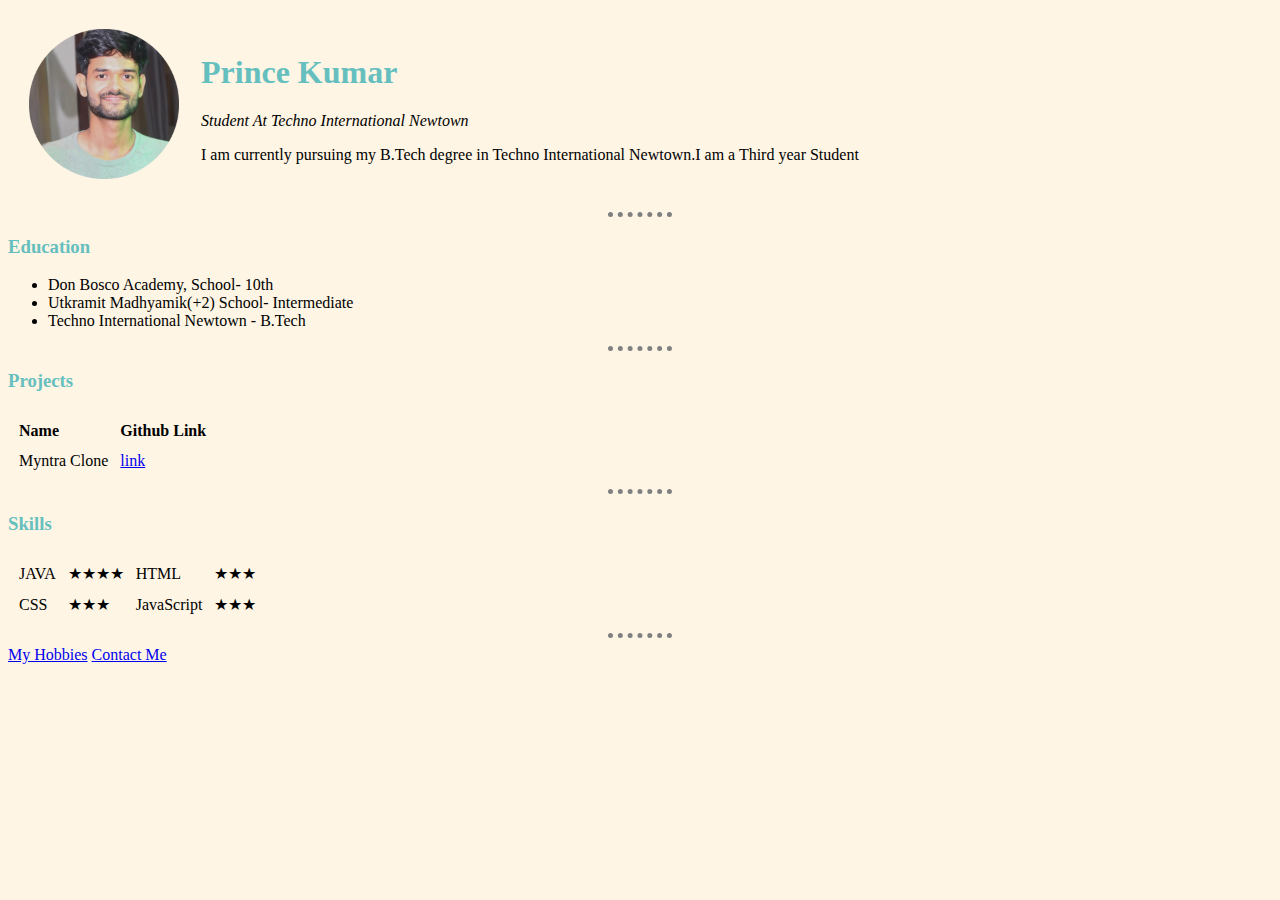
<file: index.html>
<!DOCTYPE html>
<html lang="en">
<head>
    <meta charset="UTF-8">
    <meta http-equiv="X-UA-Compatible" content="IE=edge">
    <meta name="viewport" content="width=device-width, initial-scale=1.0">
    <title> Prince's Personal Site</title>
    <link rel="stylesheet" href="CSS/style.css">
</head>
<body >
    <table cellspacing="20">
        <tr>
            <td> <img src="prince-modified.png" alt="Prince Profile pic" height="150px" width="150px"></td>
            <td> <h1>Prince Kumar</h1>
                <p><em>Student At Techno International Newtown</em></p>
                <p>I am currently pursuing my B.Tech degree in Techno International Newtown.I am a Third year Student</p>
        </tr>
    </table>
    <hr>
    <h3>Education</h3>
    <ul>
        <li>Don Bosco Academy, School- 10th</li>
        <li>Utkramit Madhyamik(+2) School- Intermediate</li>
        <li>Techno International Newtown - B.Tech</li>
    </ul>
    <hr>
    <h3>Projects</h3>
    <table cellspacing="10">
        <thead>
            <tr>
                <td><b>Name</b></td>
                <td><b>Github Link</b></td>
            </tr>
        </thead>
        <tbody>
            <tr>
                <td>Myntra Clone </td>
                <td><a href="https://princekumar17.github.io/myntra/">link</a></td>
            </tr>
        </tbody>

    </table>
    <hr>
    <h3>Skills</h3>
    <table cellspacing="10px">
        <tr>
            <td>JAVA</td>
            <td>★★★★ </td>
            <td>HTML</td>
            <td>★★★</td>
        </tr>
        <tr>
            <td>CSS</td>
            <td>★★★</td>
            <td>JavaScript</td>
            <td>★★★</td>
        </tr>
    </table>
    <hr>
    <a href="hobbies.html">My Hobbies</a>
    <a href="contact.html">Contact Me</a>


</body>
</html>
</file>
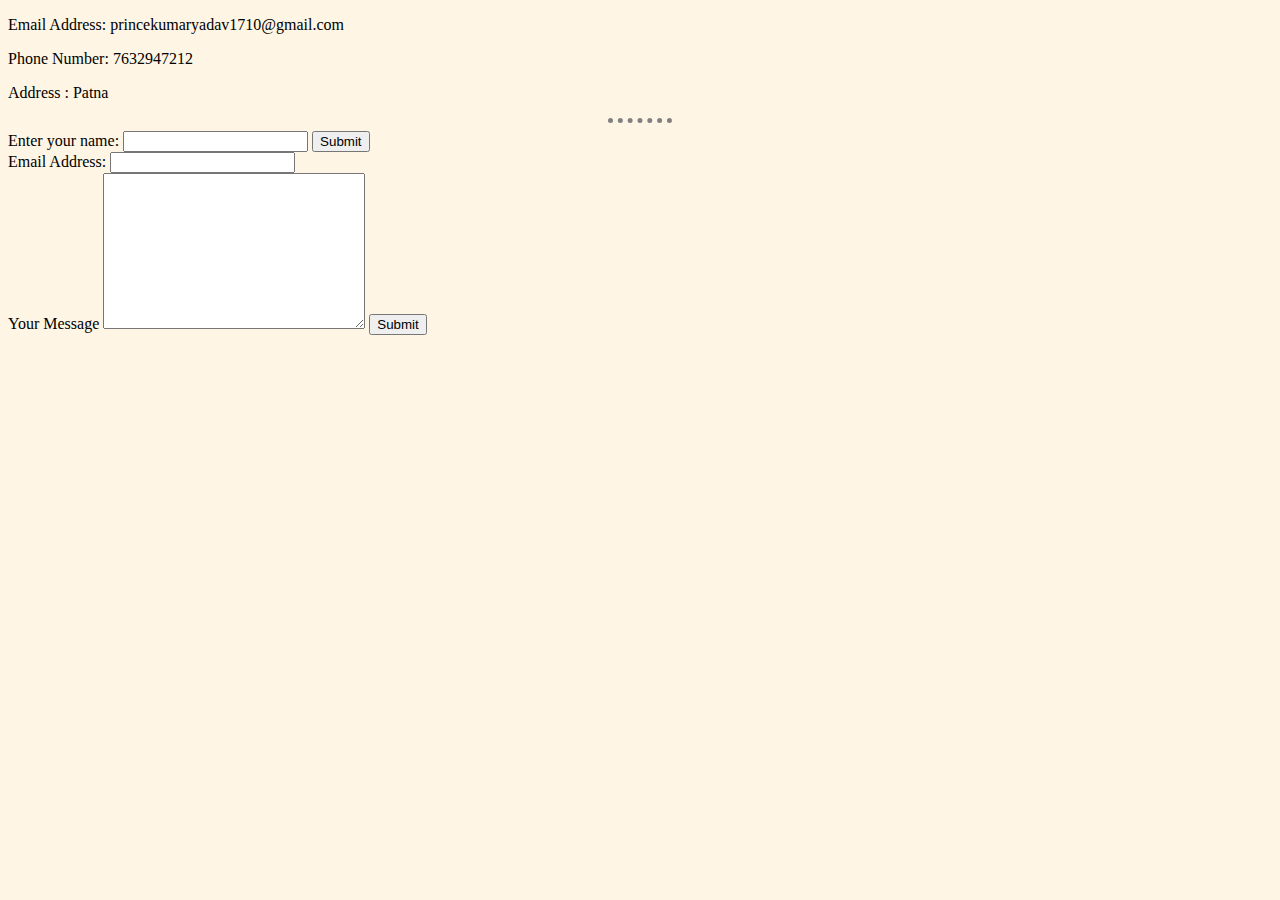
<file: contact.html>
<!DOCTYPE html>
<html lang="en">
<head>
    <meta charset="UTF-8">
    <meta http-equiv="X-UA-Compatible" content="IE=edge">
    <meta name="viewport" content="width=device-width, initial-scale=1.0">
    <title>Contact Me</title>
    <link rel="stylesheet" href="CSS/style.css">
</head>
<body>
    <p>Email Address: princekumaryadav1710@gmail.com</p>
    <p>Phone Number: 7632947212</p>
    <p>Address : Patna</p>
    <hr>

    <form class="" action="mailto:princekumaryadav1710@gmail.com" method="post">
        <label for="name">Enter your name:</label>
        <input type="text"  name="ur name">
        <input type="submit"> <br>
        <label for="Email Address">Email Address:</label>
        <input type="email" name="your email"> <br>
        <label for="Message"> Your Message</label>
        <textarea name="your Message" id="" cols="30" rows="10"></textarea>
        <input type="submit">
    </form>
</body>
</html>
</file>
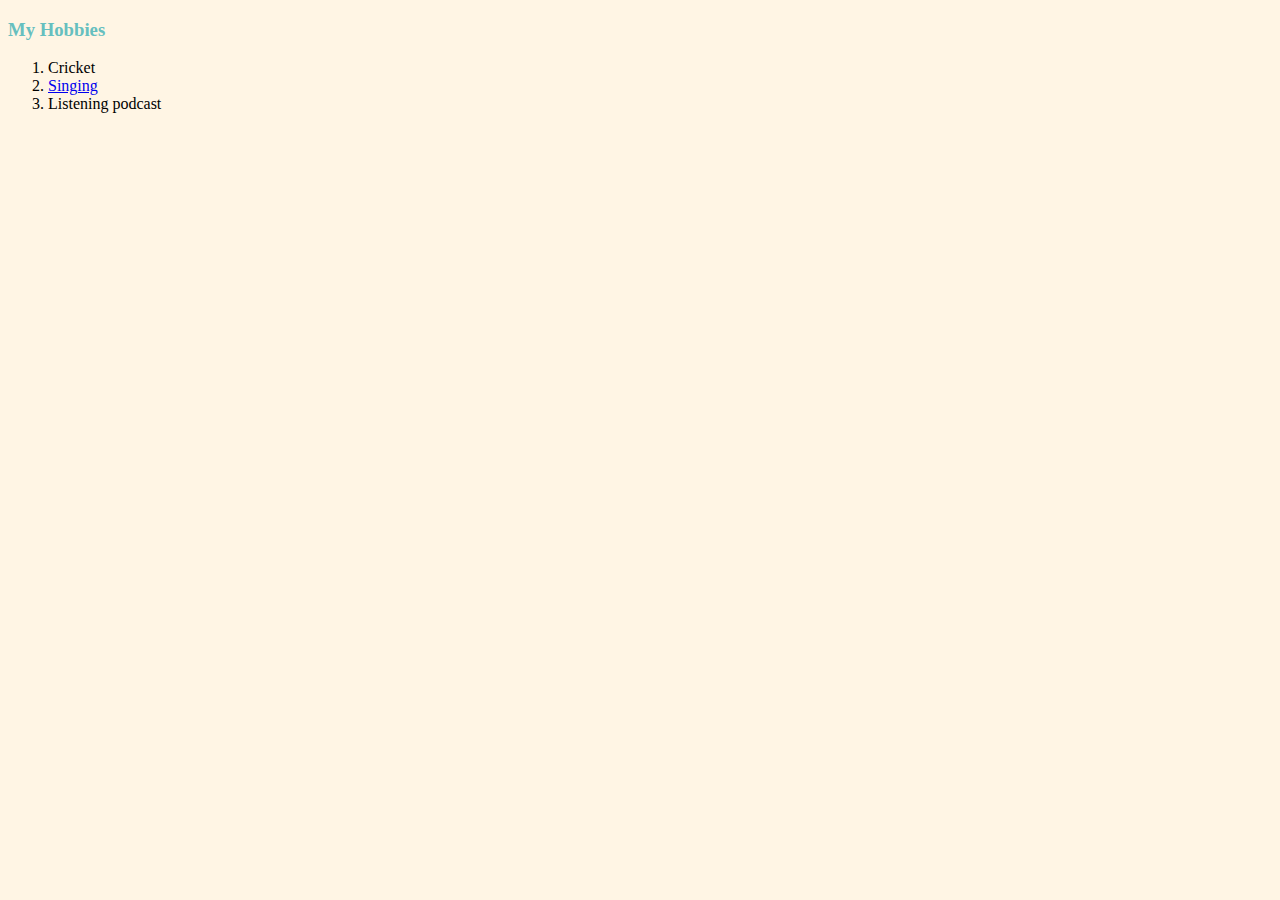
<file: hobbies.html>
<!DOCTYPE html>
<html lang="en">
<head>
    <meta charset="UTF-8">
    <meta http-equiv="X-UA-Compatible" content="IE=edge">
    <meta name="viewport" content="width=device-width, initial-scale=1.0">
    <title>My Hobbies</title>
    <link rel="stylesheet" href="CSS/style.css">
</head>
<body>
    <h3>My Hobbies</h3>
    <ol>
        <li>Cricket</li>
        <li><a href="#">Singing</a></li>
        <li>Listening podcast</li>
    </ol>
</body>
</html>
</file>
<file: CSS/style.css>
body{
    background-color:#FFF5E4;
}
hr {
    
    border-style:  none;
    border-top-style: dotted;
    border-color: grey;
    border-width:5px;
    width:5%;
    

}
h1{
    color: #66bfbf;
}
h3{
    color: #66bfbf;
    font-family: 'Times New Roman', Times, serif;
}
</file>
